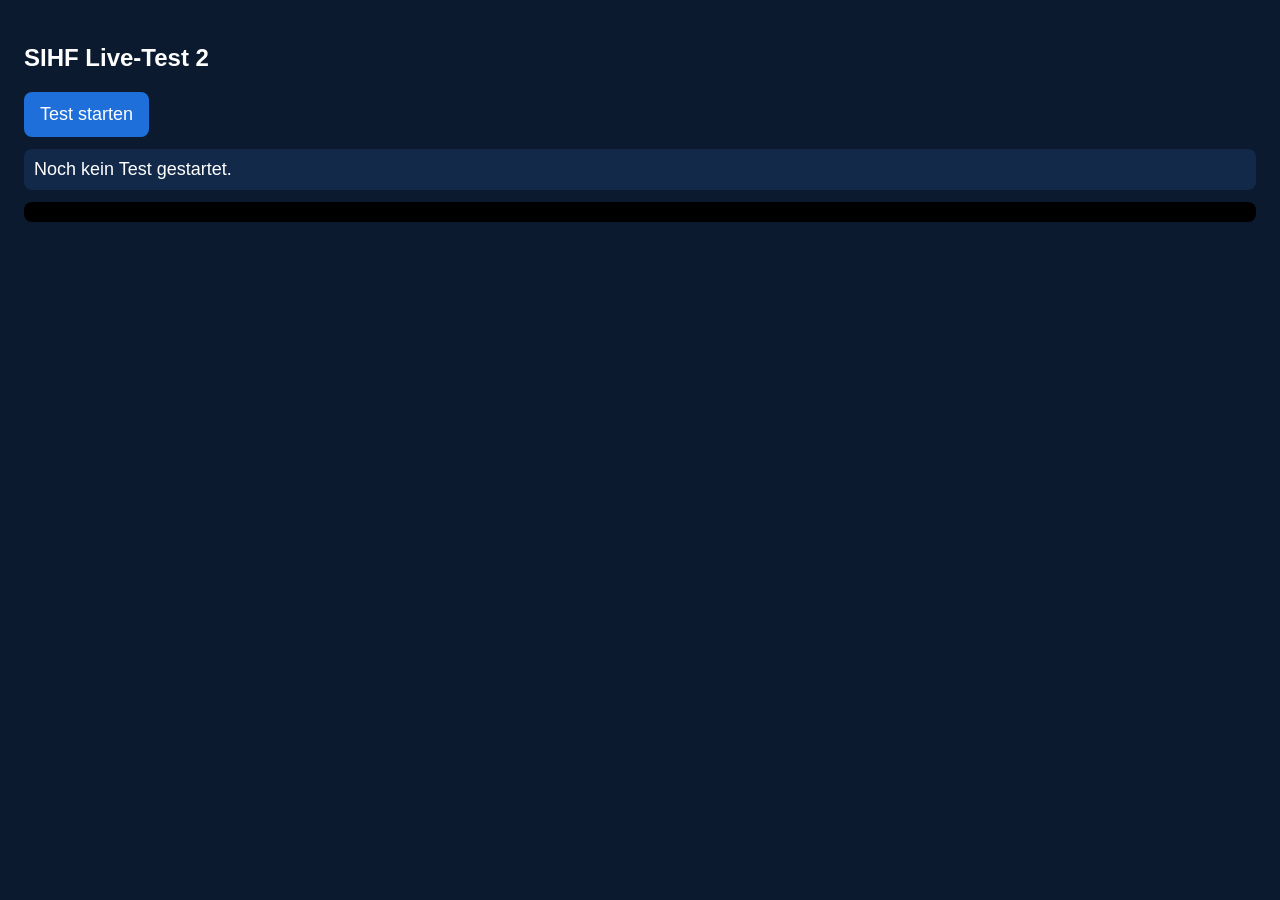
<file: live-test.html>
<!DOCTYPE html>
<html lang="de">
<head>
<meta charset="utf-8">
<meta name="viewport" content="width=device-width, initial-scale=1">
<title>SIHF Live-Test 2</title>
<style>
body { font-family: sans-serif; background:#0b1a2e; color:#fff; padding:16px; }
button { font-size:18px; padding:12px 16px; border-radius:8px; border:0; background:#1e6fd9; color:#fff; }
#status { font-size:18px; margin:12px 0; padding:10px; background:#13294a; border-radius:8px; }
pre { white-space:pre-wrap; word-break:break-all; background:#000; padding:10px; border-radius:8px; font-size:12px; }
</style>
</head>
<body>
<h2>SIHF Live-Test 2</h2>
<button onclick="testen()">Test starten</button>
<div id="status">Noch kein Test gestartet.</div>
<pre id="ausgabe"></pre>

<script>
function testen() {
const status = document.getElementById("status");
const ausgabe = document.getElementById("ausgabe");
status.textContent = "Test läuft …";
ausgabe.textContent = "";
const name = "antwort" + Date.now();
let fertig = false;

window[name] = function (d) {
fertig = true;
status.textContent = "ERFOLG – Daten erhalten";
const teil = {
schluessel: Object.keys(d),
header: d.header,
anzahlSpiele: d.data ? d.data.length : 0,
ersteDreiSpiele: d.data ? d.data.slice(0, 3) : null
};
ausgabe.textContent = JSON.stringify(teil, null, 1);
delete window[name];
};

const s = document.createElement("script");
s.src = "https://data.sihf.ch/statistic/api/cms/table?alias=results&searchQuery=1//1&language=de&callback=" + name;
s.onerror = function () { if (!fertig) status.textContent = "FEHLER – keine Verbindung"; };
document.body.appendChild(s);
setTimeout(function () { if (!fertig) status.textContent = "KEINE ANTWORT nach 10 Sekunden"; }, 10000);
}
</script>
</body>
</html>
</file>
